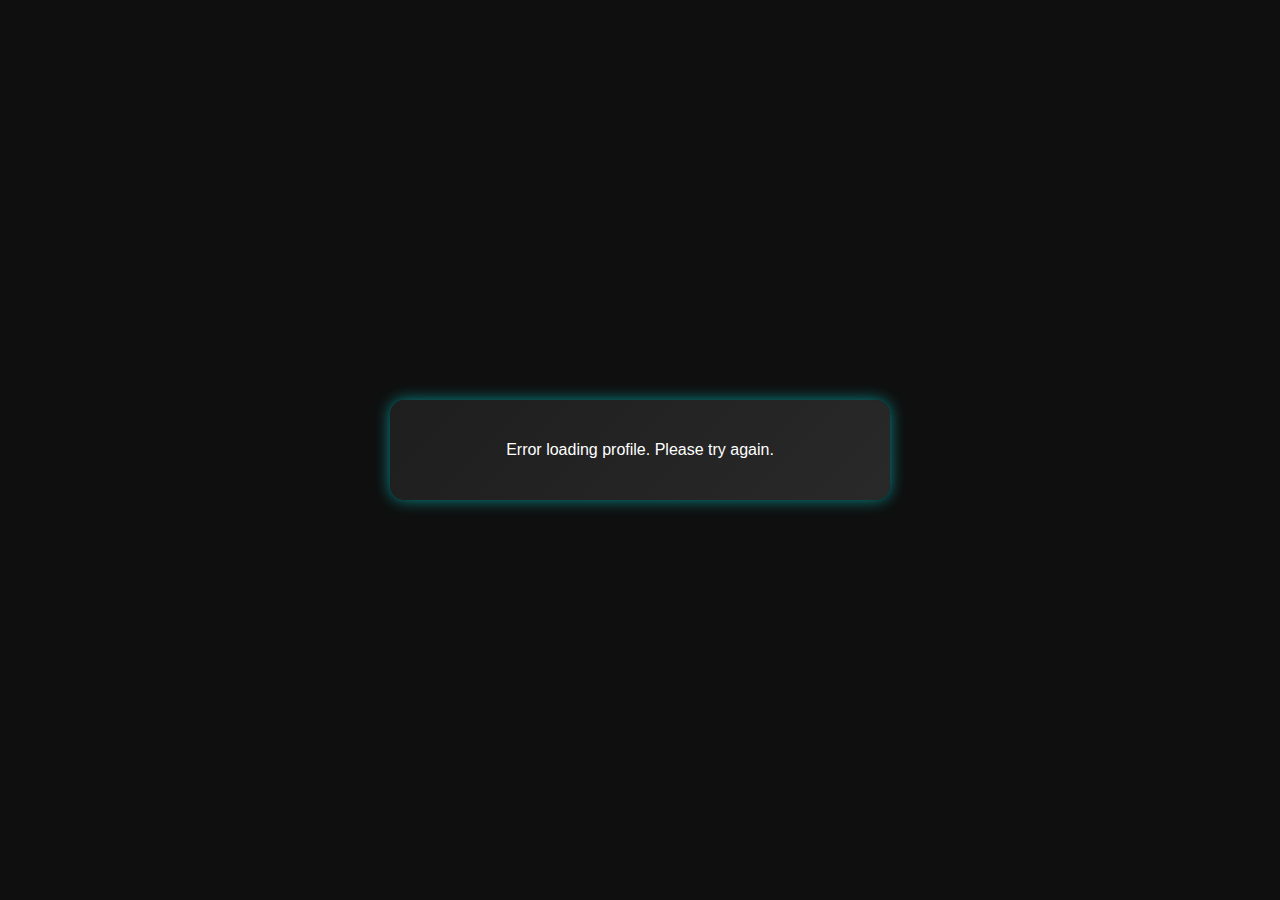
<file: 09_advance_one/index.html>
<!DOCTYPE html>
<html lang="en">
<head>
    <meta charset="UTF-8">
    <meta name="viewport" content="width=device-width, initial-scale=1.0">
    <title>GitHub Profile Card</title>
    <link rel="stylesheet" href="style.css"> <!-- Link to external CSS file -->
</head>
<body>
    <div class="card" id="profile-card">
        <!-- Profile picture, name, and followers will be dynamically inserted here -->
        <p>Loading profile...</p>
    </div>

    <!-- Link to the external JavaScript file -->
    <script src="script.js"></script>
</body>
</html>
</file>
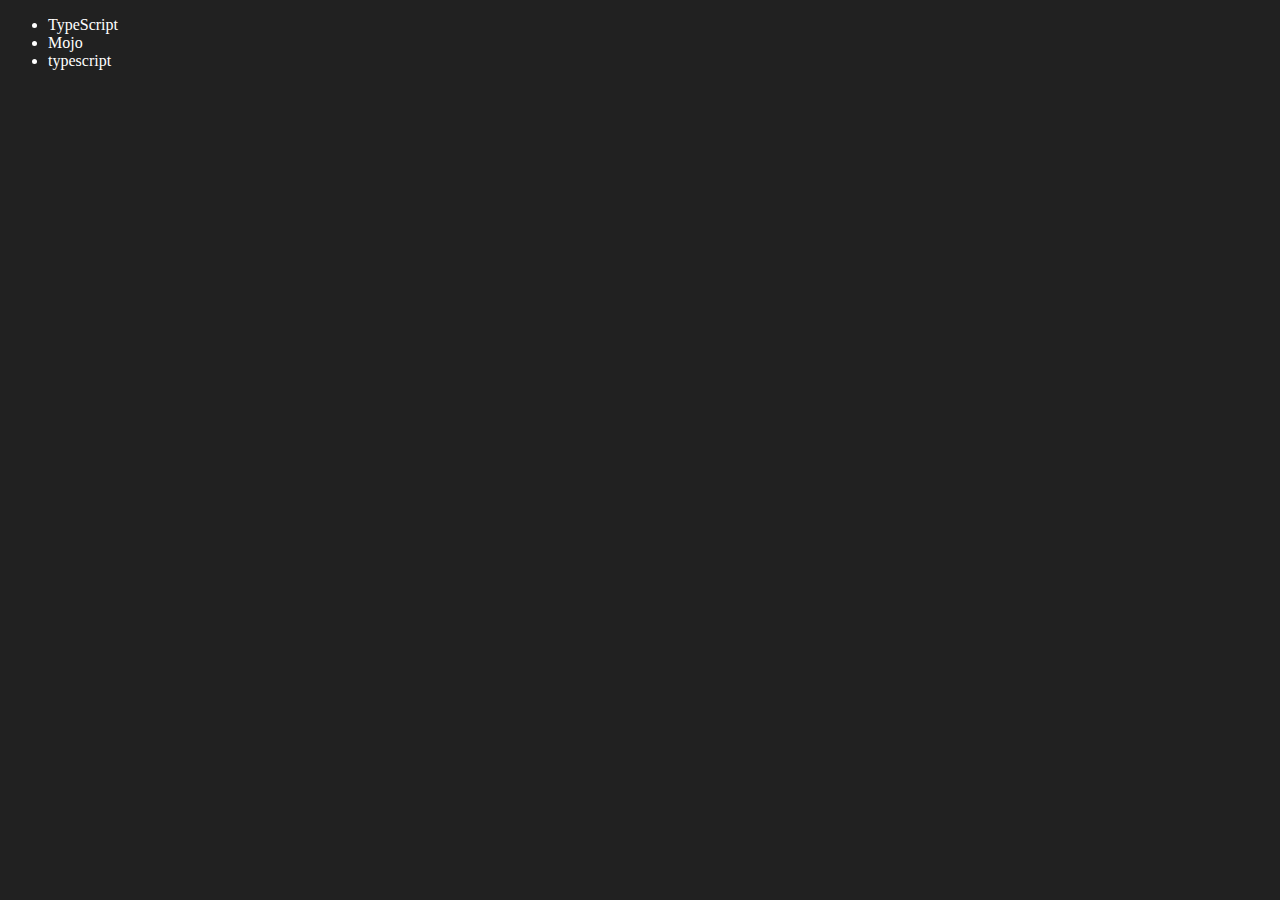
<file: 06_dom/four.html>
<!DOCTYPE html>
<html lang="en">
<head>
    <meta charset="UTF-8">
    <meta http-equiv="X-UA-Compatible" content="IE=edge">
    <meta name="viewport" content="width=device-width, initial-scale=1.0">
    <title>Chai aur code | DOM</title>
</head>
<body style="background-color: #212121; color: #fff;">
    <ul class="language">
        <li>Javascript</li>
    </ul>
</body>
<script>
    function addLanguage(langName){
        const li = document.createElement('li');
        li.innerHTML = `${langName}`
        document.querySelector('.language').appendChild(li)
    }
    addLanguage("python")
    addLanguage("typescript")

    function addOptiLanguage(langName){
        const li = document.createElement('li');
        li.appendChild(document.createTextNode(langName))
        document.querySelector('.language').appendChild(li)
    }
    addOptiLanguage('golang')

    //Edit
    const secondLang = document.querySelector("li:nth-child(2)")
    console.log(secondLang);
    //secondLang.innerHTML = "Mojo"
    const newli = document.createElement('li')
    newli.textContent = "Mojo"
    secondLang.replaceWith(newli)

    //edit
    const firstLang = document.querySelector("li:first-child")
    firstLang.outerHTML = '<li>TypeScript</li>'

    //remove
    const lastLang = document.querySelector('li:last-child')
    lastLang.remove()


</script>
</html>
</file>
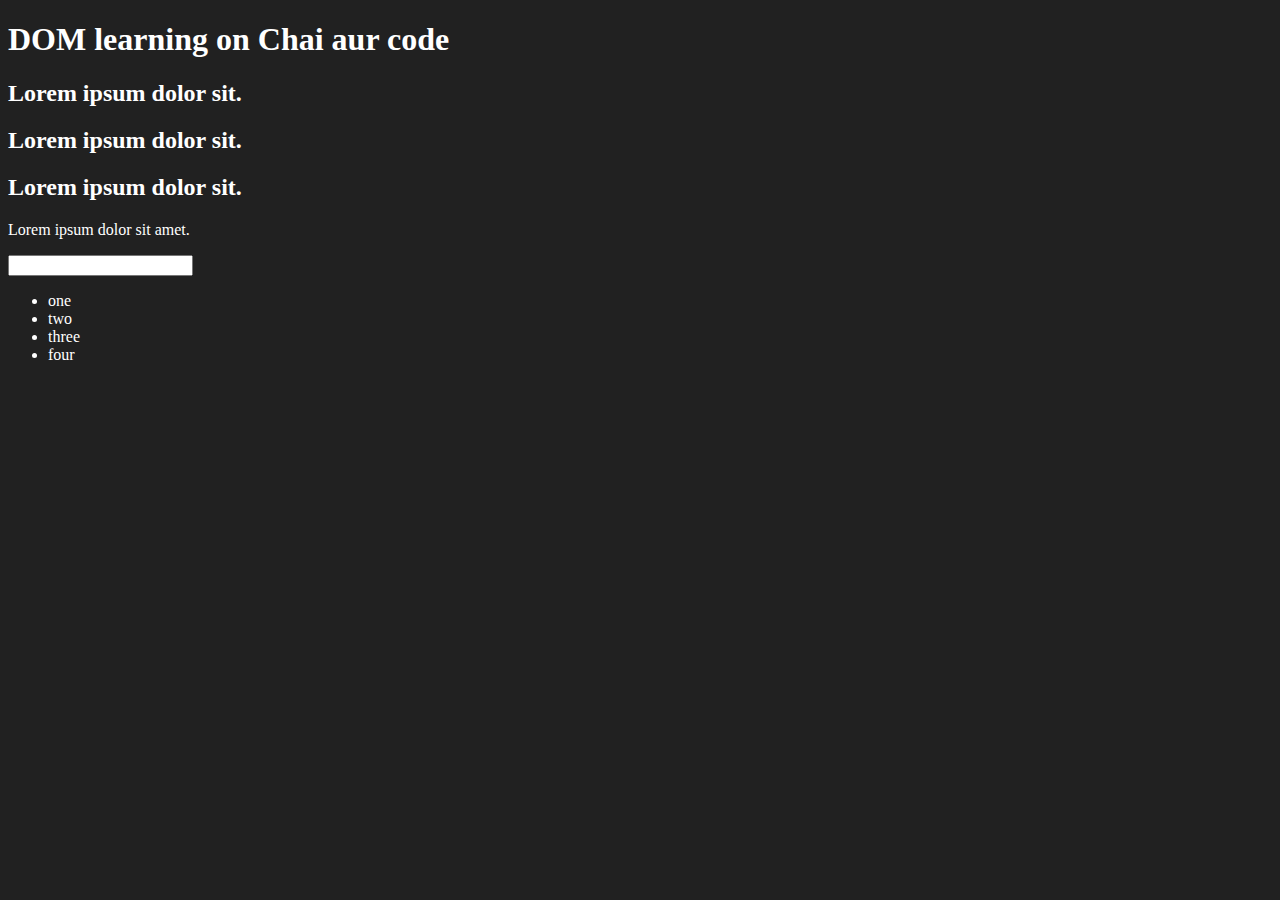
<file: 06_dom/one.html>
<!DOCTYPE html>
<html lang="en">
<head>
    <meta charset="UTF-8">
    
    <title>DOM learning</title>
    <style>
        .bg-black{
            background-color: #212121;
            color: #fff;
        }
    </style>
</head>
<body class="bg-black">
    <div >
        <h1  id="title" class="heading">DOM learning on Chai aur code <span style="display: none;">test text</span></h1>
        <h2>Lorem ipsum dolor sit.</h2>
        <h2>Lorem ipsum dolor sit.</h2>
        <h2>Lorem ipsum dolor sit.</h2>
        <p>Lorem ipsum dolor sit amet.</p>
        <input type="password" name="" id="">

        <ul>
            <li class="list-item">one</li>
            <li class="list-item">two</li>
            <li class="list-item">three</li>
            <li class="list-item">four</li>
        </ul>
    </div>
</body>
</html>
</file>
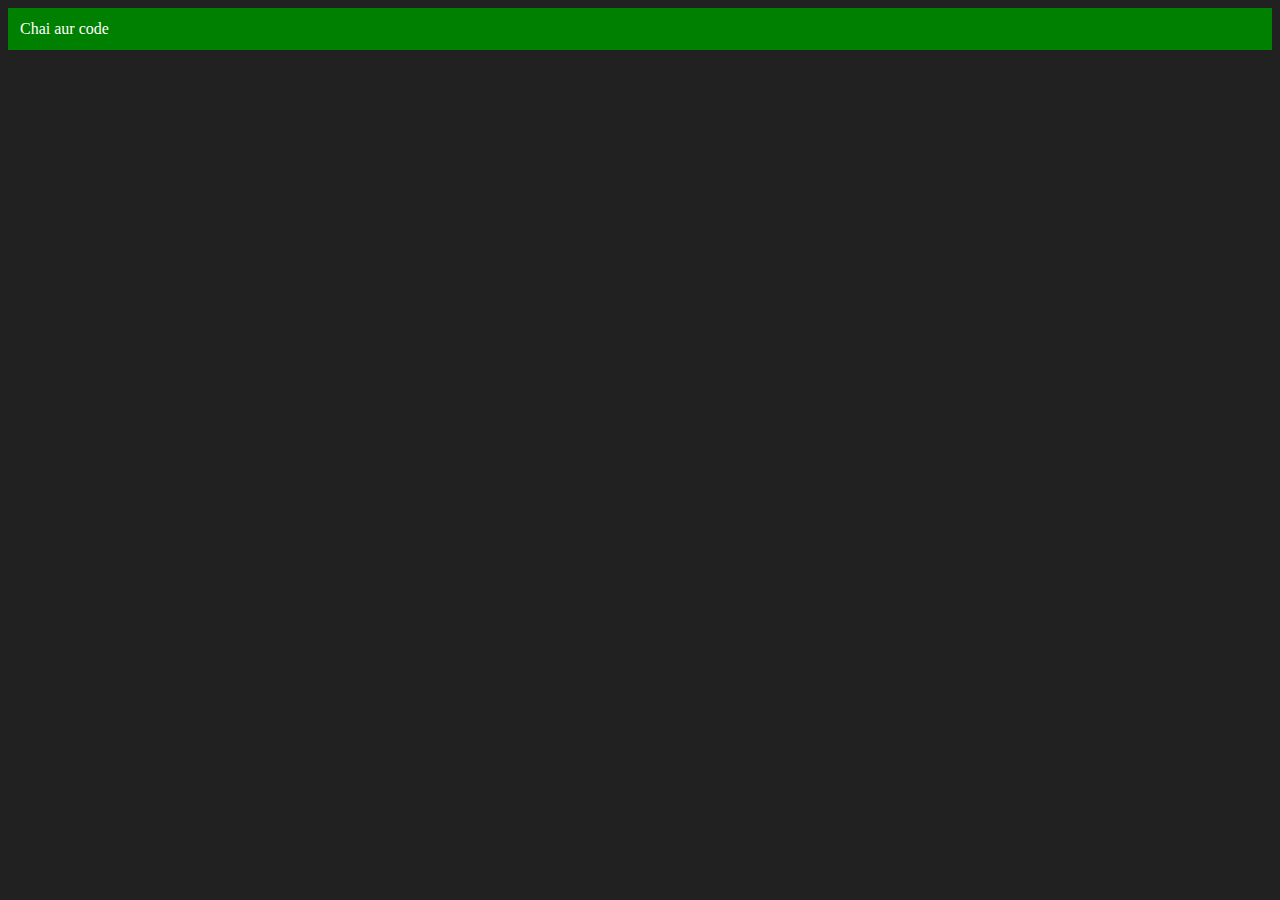
<file: 06_dom/three.html>
<!DOCTYPE html>
<html lang="en">
<head>
    <meta charset="UTF-8">
    <meta http-equiv="X-UA-Compatible" content="IE=edge">
    <meta name="viewport" content="width=device-width, initial-scale=1.0">
    <title>Chai aur code </title>
</head>
<body style="background-color: #212121; color: #fff;">
    
</body>
<script>
    const div = document.createElement('div')
    console.log(div);
    div.className = "main"
    div.id = Math.round(Math.random() * 10 + 1)
    div.setAttribute("title", "generated title")
    div.style.backgroundColor = "green"
    div.style.padding = "12px"
    // div.innerText = "Chai aur code"
    const addText = document.createTextNode("Chai aur code")
    div.appendChild(addText)

    document.body.appendChild(div)
</script>
</html>
</file>
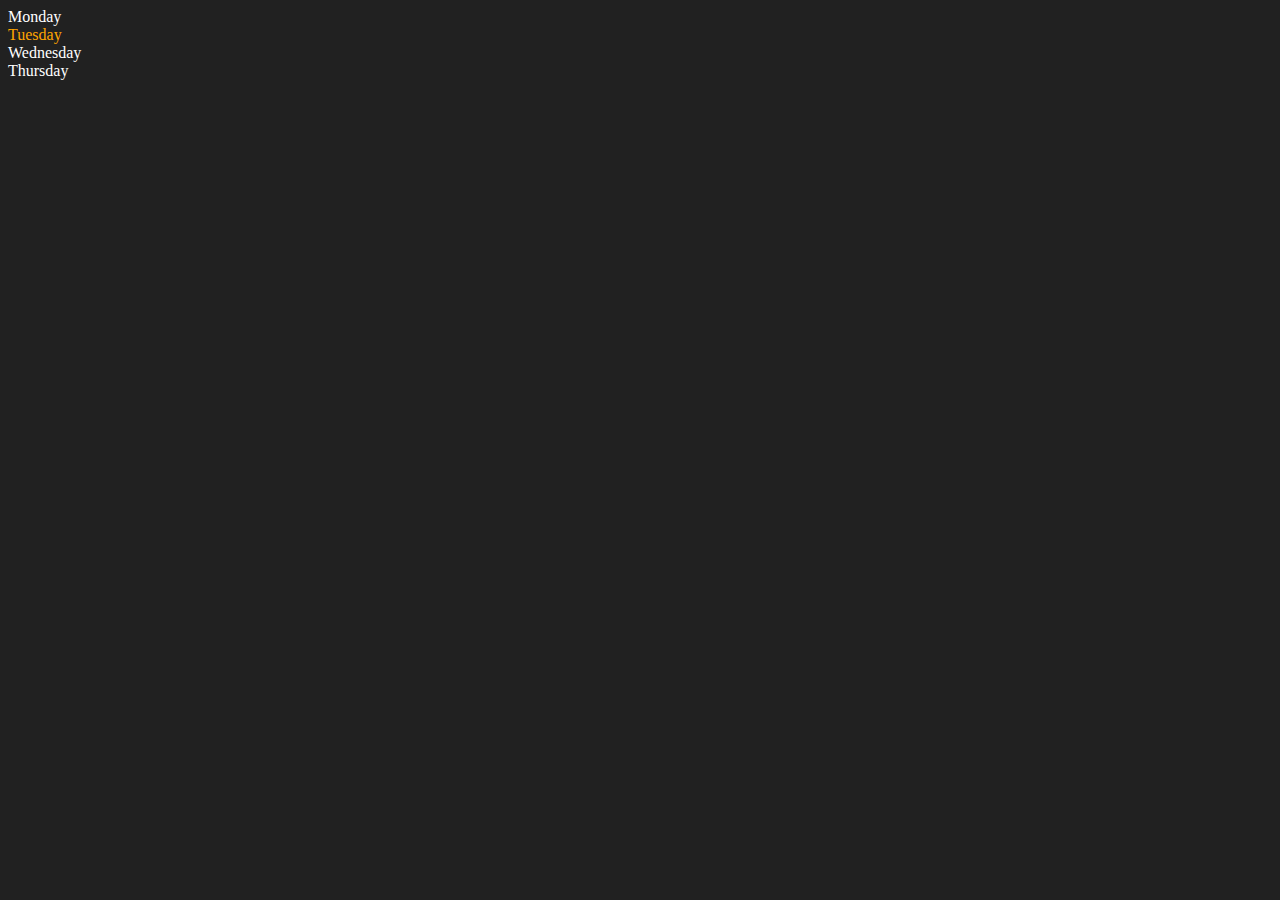
<file: 06_dom/two.html>
<!DOCTYPE html>
<html lang="en">
<head>
    <meta charset="UTF-8">
    <meta http-equiv="X-UA-Compatible" content="IE=edge">
    <meta name="viewport" content="width=device-width, initial-scale=1.0">
    <title>DOM | Chai aur code</title>
</head>
<body style="background-color: #212121; color: #fff;">
    <div class="parent">
        <!-- this is a comment -->
        <div class="day">Monday</div>
        <div class="day">Tuesday</div>
        <div class="day">Wednesday</div>
        <div class="day">Thursday</div>
    </div>
</body>
<script>
    const parent = document.querySelector('.parent')
    // console.log(parent);
    // console.log(parent.children);
    // console.log(parent.children[1].innerHTML);

    // for (let i = 0; i < parent.children.length; i++) {
    //      console.log(parent.children[i].innerHTML);
        
    // }
    parent.children[1].style.color = "orange"
    // console.log(parent.firstElementChild);
    // console.log(parent.lastElementChild);

    const dayOne = document.querySelector('.day')
    // console.log(dayOne);
    // console.log(dayOne.parentElement);
    // console.log(dayOne.nextElementSibling);

    console.log("NODES: ", parent.childNodes);
</script>
</html>
</file>
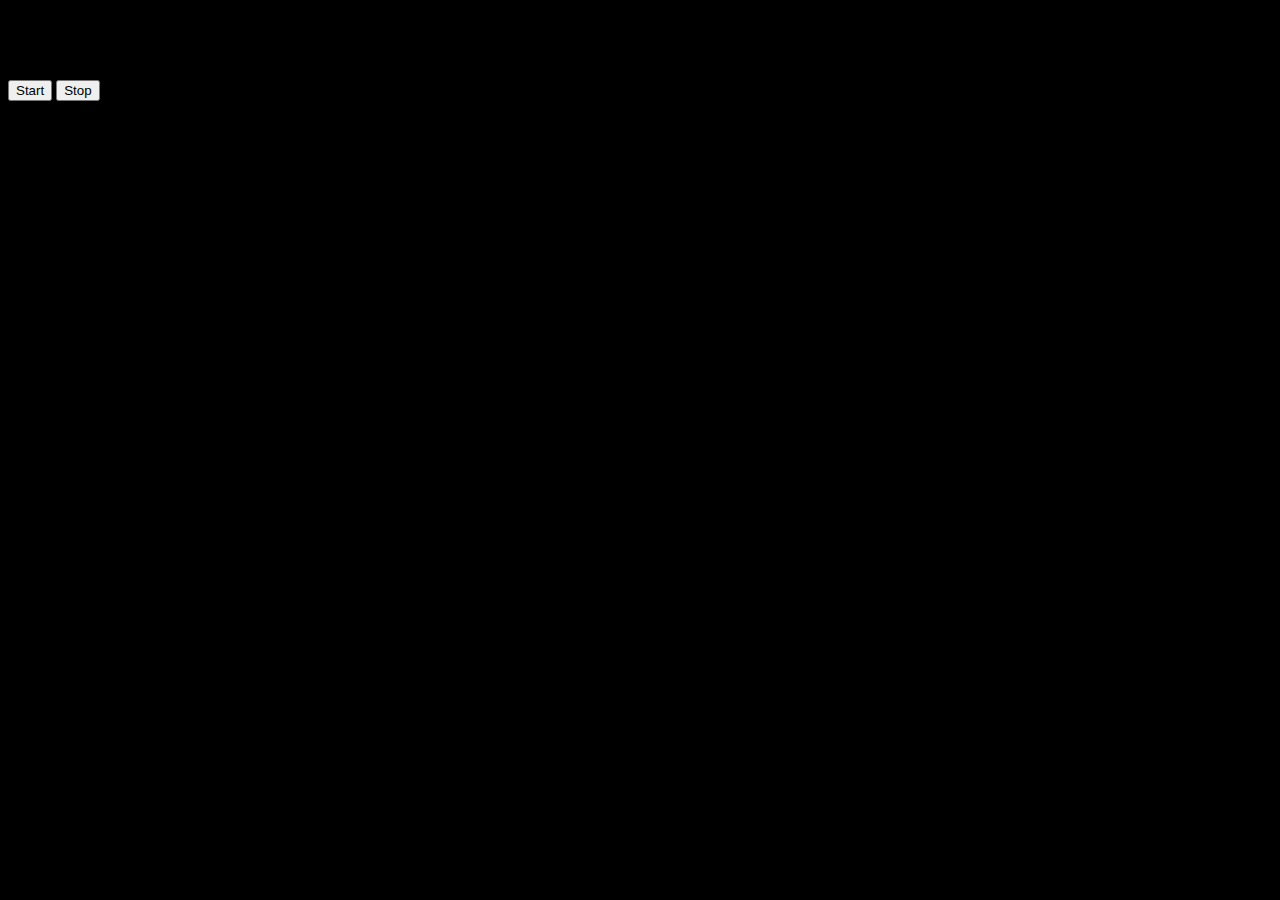
<file: 08_events/three.html>
<!DOCTYPE html>
<html lang="en">
<head>
    <meta charset="UTF-8">
    <meta name="viewport" content="width=device-width, initial-scale=1.0">
    <title>Document</title>
</head>
<body style="background-color: black;">
    <h1>Chai aur code</h1>
    <button id="start">Start</button>
    <button id ="stop">Stop</button>
</body>
<script type="module" src="script.js"></script>
</html>
</file>
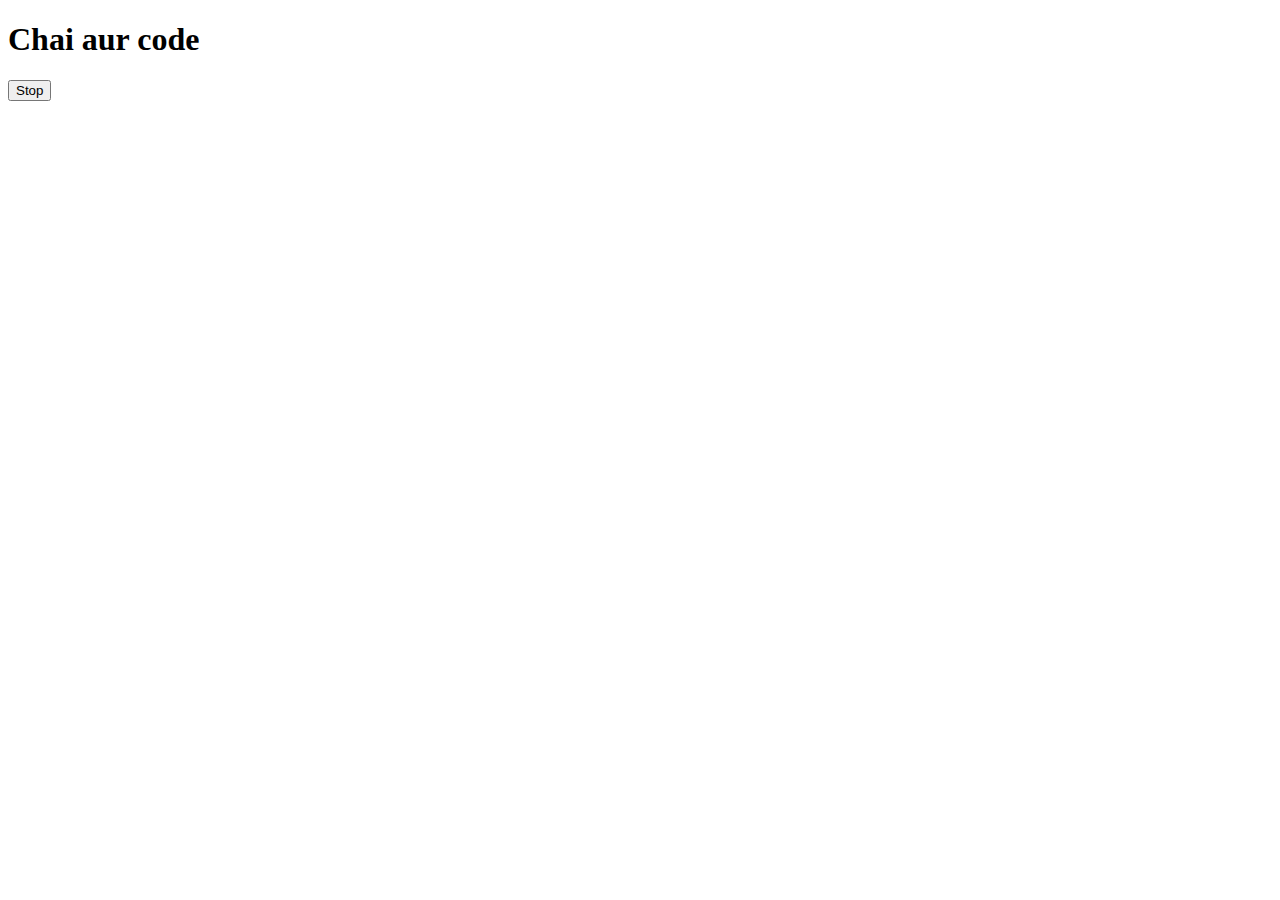
<file: 08_events/two.html>
<!DOCTYPE html>
<html lang="en">
<head>
    <meta charset="UTF-8">
    <meta name="viewport" content="width=device-width, initial-scale=1.0">
    <title>Document</title>
</head>
<body>
    <h1>Chai aur code</h1>
    <button id ="stop">Stop</button>
</body>
<script>
    const saySagnik=function(){
        console.log('Sagnik');
    }
    const changeText = function(){
        document.querySelector('h1').
        innerHTML="best JS series"
    }
    
    const changeMe=setTimeout(changeText,2000)
    setTimeout(changeText,2000)

    document.querySelector('#stop').
    addEventListener('click',function(){
        clearTimeout(changeMe)
        console.log("STOPPED");
        
    })
</script>
</html>
</file>
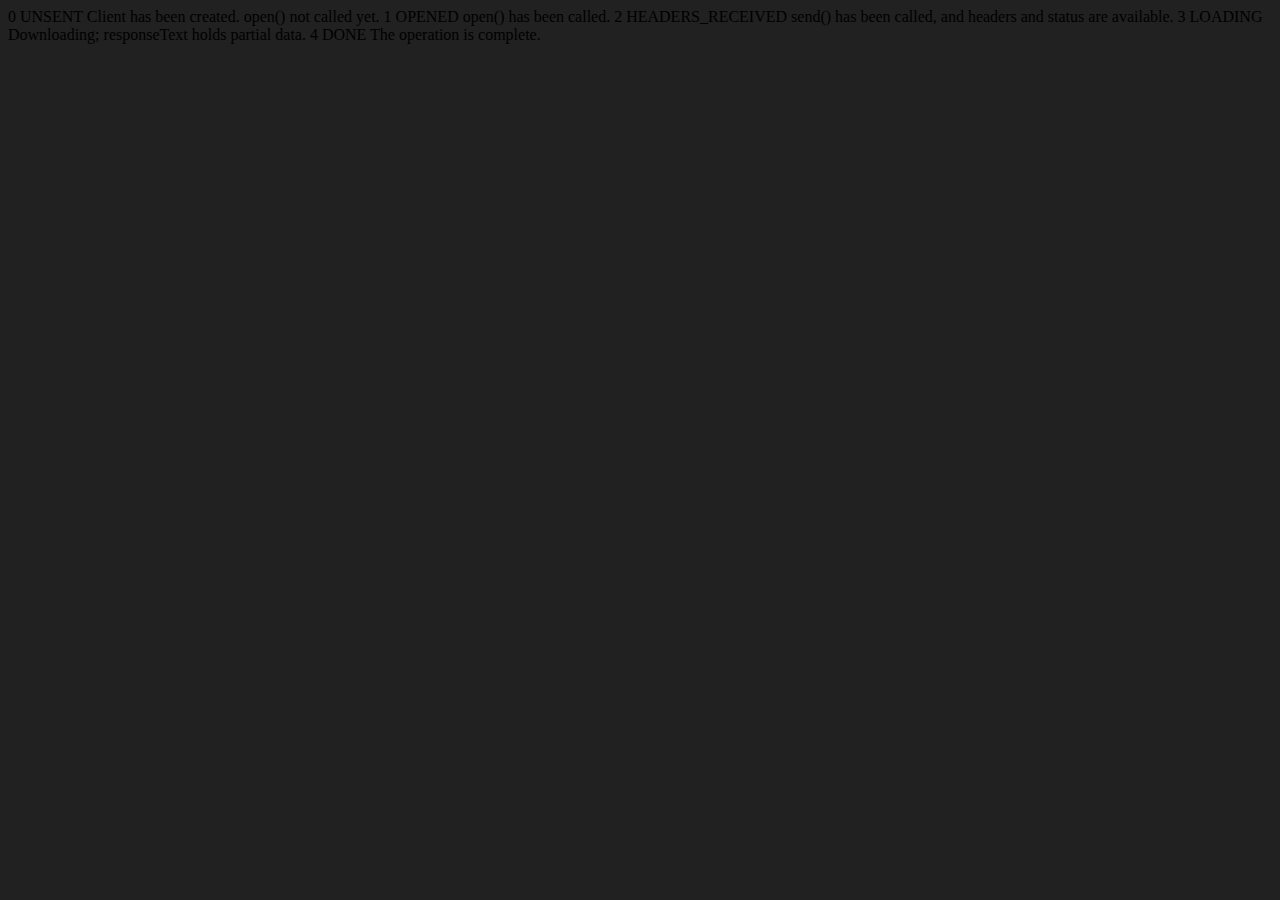
<file: 09_advance_one/ApiRequest.html>
<!DOCTYPE html>
<html lang="en">
<head>
    <meta charset="UTF-8">
    <meta name="viewport" content="width=device-width, initial-scale=1.0">
    <title>Document</title>
</head>
<body style="background-color: #212121;">
    0	UNSENT	Client has been created. open() not called yet.
1	OPENED	open() has been called.
2	HEADERS_RECEIVED	send() has been called, and headers and status are available.
3	LOADING	Downloading; responseText holds partial data.
4	DONE	The operation is complete.
</body>
<script>
    const requestUrl = 'https://api.github.com/users/hiteshchoudhary'
    const xhr = new XMLHttpRequest();//XMLHttpRequest object to make an asynchronous HTTP request to the GitHub API and retrieve information about a specific use,The XMLHttpRequest object is used to interact with servers. It can retrieve data from a URL without having to do a full page refresh.
    xhr.open('GET', requestUrl)//The open() method initializes the request. It specifies the HTTP method (GET in this case) and the URL to which the request is sent.
    xhr.onreadystatechange = function(){ //The onreadystatechange event handler is called whenever the readyState attribute changes.
        console.log(xhr.readyState);//the readyState property indicates the state of the request:

//0: UNSENT (open() not called yet)

//1: OPENED (open() has been called)

//2: HEADERS_RECEIVED (send() has been called, and headers and status are available)

//3: LOADING (Downloading; responseText holds partial data)

//4: DONE (The operation is complete)

//When readyState is 4, the request is complete, and the response is available.

//The responseText property contains the response data as a string. Here, it is parsed into a JavaScript object using JSON.parse().
        if (xhr.readyState === 4) {
            const data = JSON.parse(this.responseText)//The responseText property contains the response data as a string. Here, it is parsed into a JavaScript object using JSON.parse().
            console.log(typeof data);
            console.log(data.followers);
        }
    }
    xhr.send();//The send() method sends the request to the server. For GET requests, no data is sent in the body, so the argument is omitted.
</script>
</html>
</file>
<file: 09_advance_one/style.css>
/* Glowing Profile Card Styles */
body {
    display: flex;
    justify-content: center;
    align-items: center;
    height: 100vh;
    background-color: #0f0f0f;
    font-family: Arial, sans-serif;
    margin: 0;
}

.card {
    width: 450px;
    padding: 25px;
    background: linear-gradient(135deg, #1e1e1e, #292929);
    box-shadow: 0 0 15px rgba(0, 255, 255, 0.5);
    border-radius: 15px;
    text-align: center;
    color: white;
    position: relative;
    overflow: hidden;
    transition: 0.3s ease-in-out;
}

.card:hover {
    box-shadow: 0 0 25px rgba(0, 255, 255, 0.8);
}

.profile-pic {
    width: 50px;
    height: 50px;
    border-radius: 50%;
    border: 3px solid cyan;
    display: block;
    margin: auto;
    object-fit: cover;
    object-position: center;
} 

.name {
    font-size: 1.5em;
    font-weight: bold;
    margin-bottom: 10px;
}

.followers {
    font-size: 1.2em;
    color: cyan;
}
</file>
